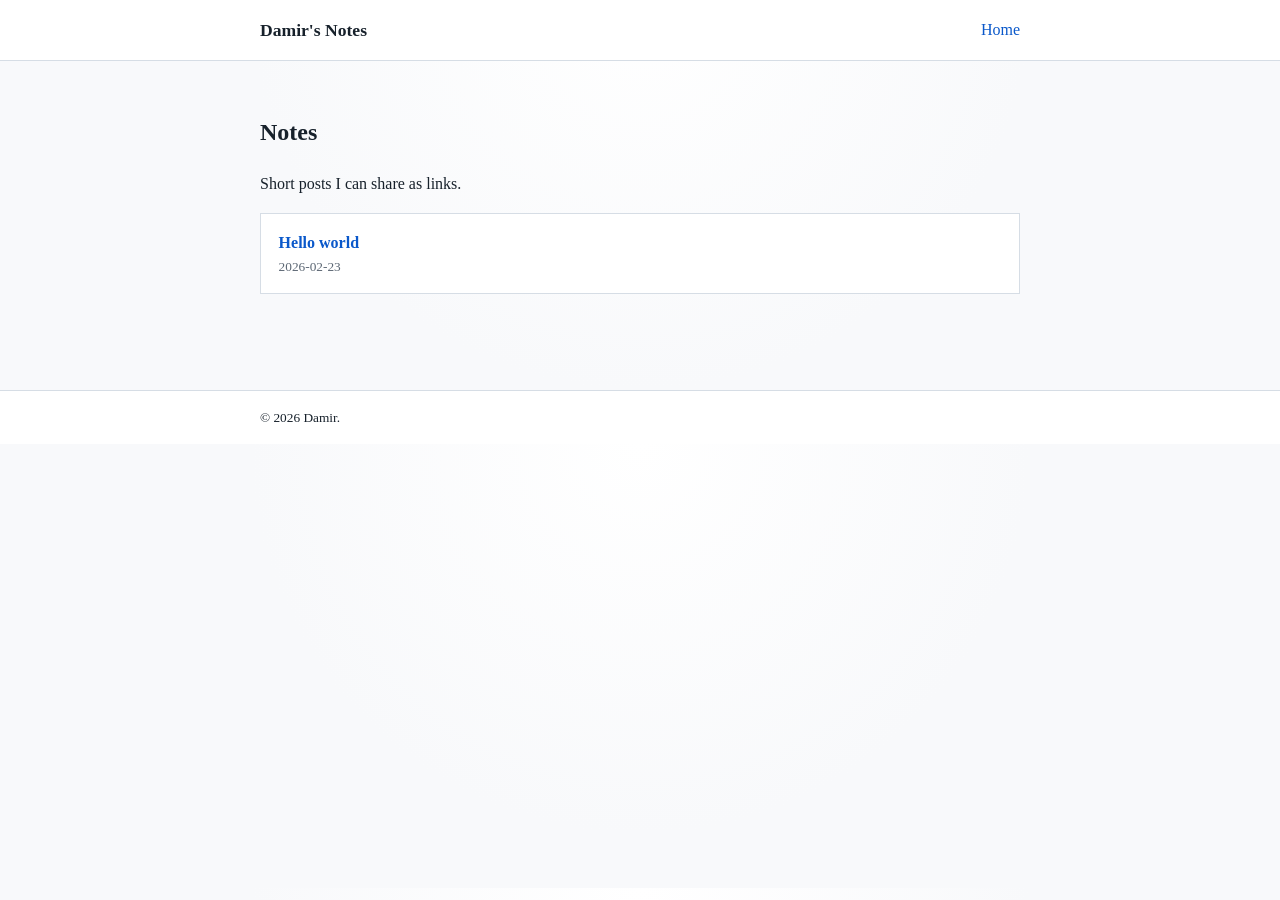
<file: index.html>
<!doctype html>
<html lang="en">
  <head>
    <meta charset="utf-8" />
    <meta name="viewport" content="width=device-width, initial-scale=1" />
    <meta name="description" content="Simple static blog." />
    <title>Damir's Notes</title>
    <link rel="stylesheet" href="./static/style.css" />
  </head>
  <body>
    <header class="site-header">
  <div class="container header-inner">
    <a class="site-title" href="./index.html">Damir's Notes</a>
    <nav>
      <a href="./index.html">Home</a>
    </nav>
  </div>
</header>

    <main class="container">
      <section><h1>Notes</h1><p>Short posts I can share as links.</p><ul class="post-list"><li><a href="./welcome.html"><strong>Hello world</strong></a><small>2026-02-23</small></li></ul></section>
    </main>
    <footer class="site-footer">
  <div class="container footer-inner">
    <small>© 2026 Damir.</small>
  </div>
</footer>

  </body>
</html>
</file>
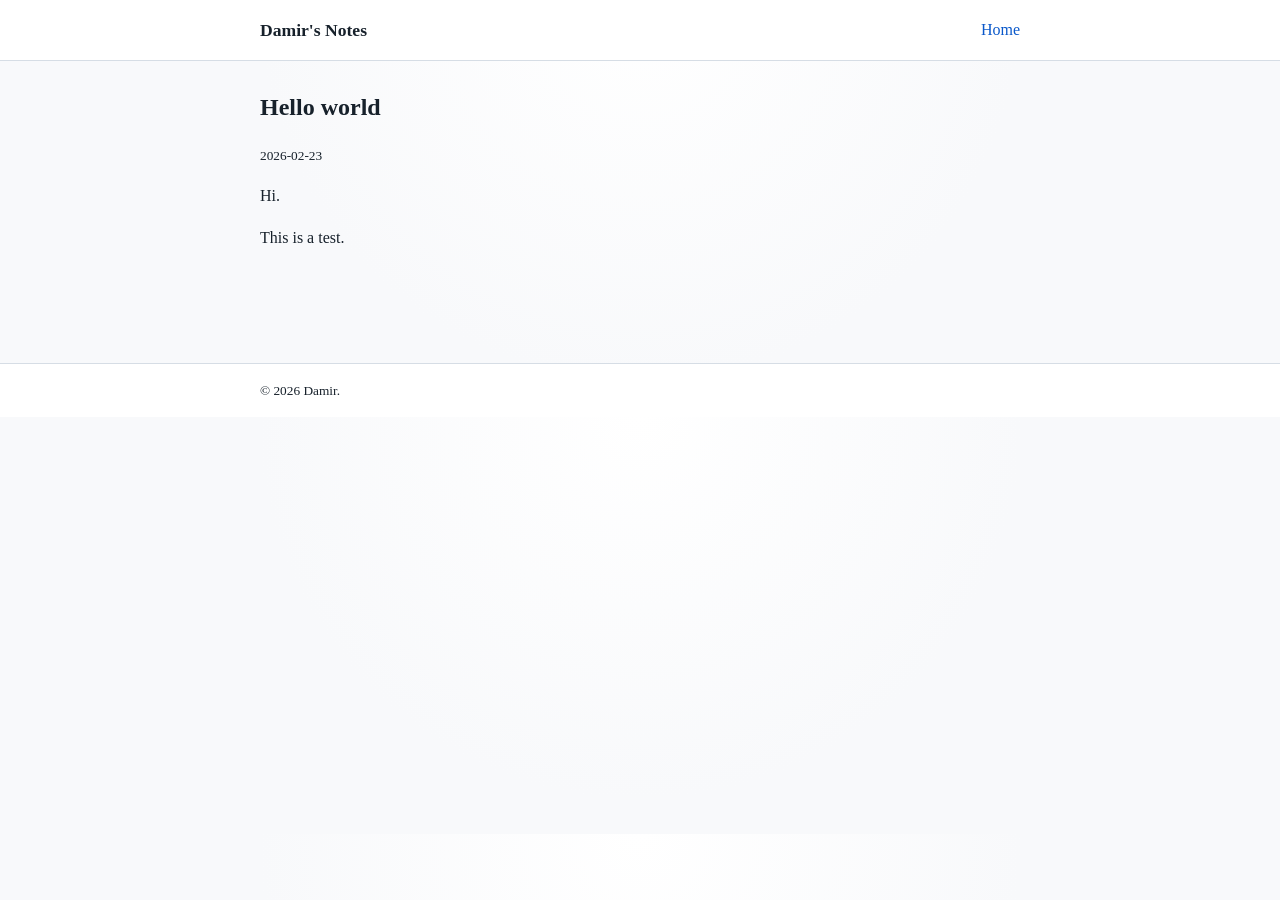
<file: welcome.html>
<!doctype html>
<html lang="en">
  <head>
    <meta charset="utf-8" />
    <meta name="viewport" content="width=device-width, initial-scale=1" />
    <meta name="description" content="Hello world" />
    <title>Hello world | Damir's Notes</title>
    <link rel="stylesheet" href="./static/style.css" />
  </head>
  <body>
    <header class="site-header">
  <div class="container header-inner">
    <a class="site-title" href="./index.html">Damir's Notes</a>
    <nav>
      <a href="./index.html">Home</a>
    </nav>
  </div>
</header>

    <main class="container">
      <article><h1>Hello world</h1><small>2026-02-23</small><p>Hi.</p>
<p>This is a test.</p></article>
    </main>
    <footer class="site-footer">
  <div class="container footer-inner">
    <small>© 2026 Damir.</small>
  </div>
</footer>

  </body>
</html>
</file>
<file: static/style.css>
:root {
  --bg: #f8f9fb;
  --text: #17212b;
  --muted: #5d6875;
  --line: #d6dde5;
  --card: #ffffff;
  --link: #0a58ca;
}

* {
  box-sizing: border-box;
}

body {
  margin: 0;
  font-family: Georgia, "Times New Roman", serif;
  line-height: 1.6;
  color: var(--text);
  background: radial-gradient(circle at top, #ffffff, var(--bg) 50%);
}

a {
  color: var(--link);
  text-decoration: none;
}

a:hover {
  text-decoration: underline;
}

.container {
  width: min(760px, 92vw);
  margin: 0 auto;
}

.site-header,
.site-footer {
  background: var(--card);
  border-bottom: 1px solid var(--line);
}

.site-footer {
  border-top: 1px solid var(--line);
  border-bottom: 0;
  margin-top: 3rem;
}

.header-inner,
.footer-inner {
  display: flex;
  align-items: center;
  justify-content: space-between;
  padding: 1rem 0;
}

.site-title {
  font-size: 1.1rem;
  font-weight: bold;
  color: var(--text);
}

main {
  padding: 2rem 0 3rem;
}

.post-list {
  list-style: none;
  padding: 0;
  margin: 0;
  display: grid;
  gap: 1rem;
}

.post-list li {
  padding: 1rem 1.1rem;
  border: 1px solid var(--line);
  background: var(--card);
}

.post-list small {
  display: block;
  color: var(--muted);
}

article h1 {
  line-height: 1.2;
  margin-top: 0;
}

article img {
  max-width: 100%;
}
</file>
